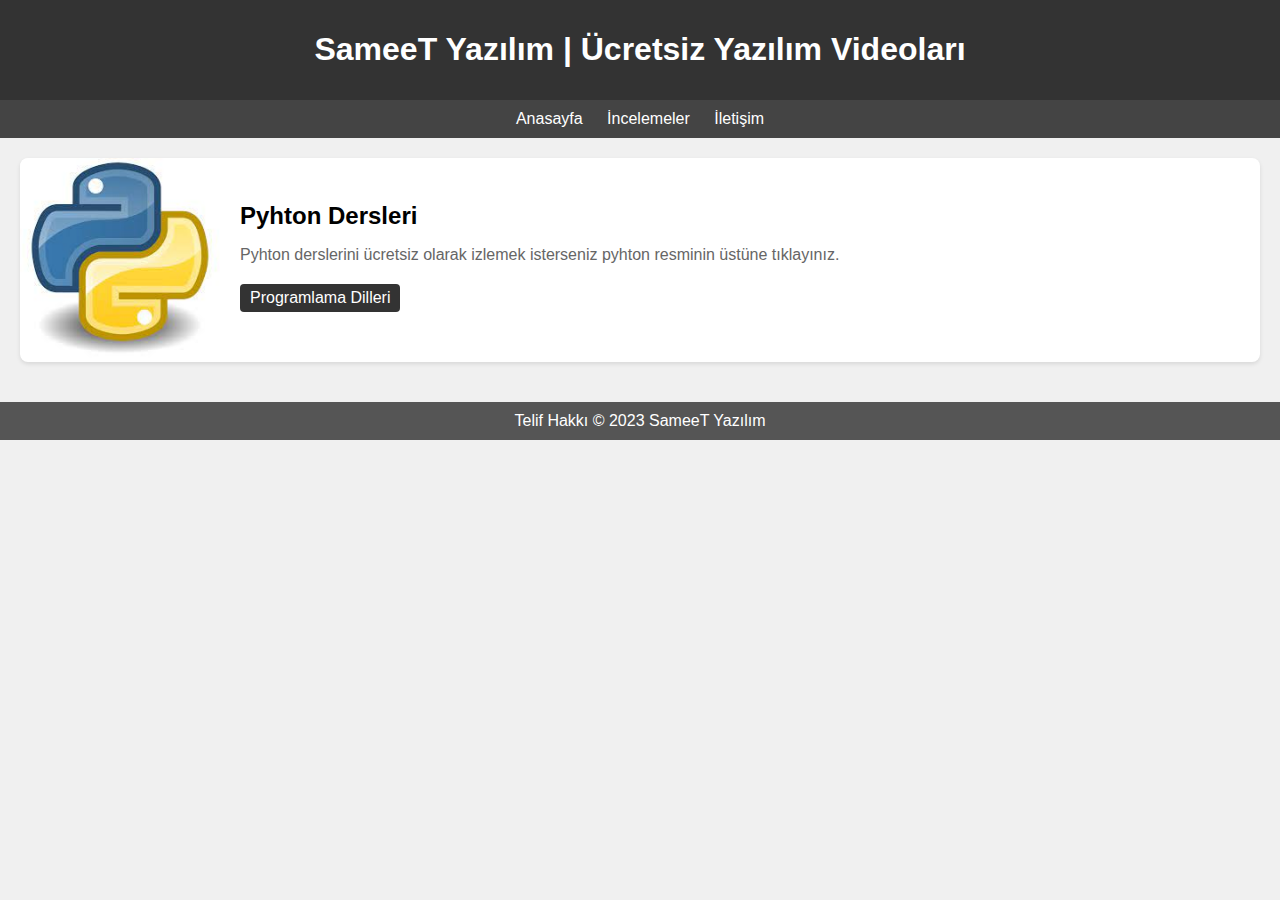
<file: index.html>
<!DOCTYPE html>
<html>
<head>
    <meta charset="UTF-8">
    <title>SameeT | Siber Güvenlik</title>
    <style>
        /* Your CSS styles go here */
        body {
            font-family: Arial, sans-serif;
            margin: 0;
            padding: 0;
            background-color: #f0f0f0;
        }
        header {
            background-color: #333;
            color: #fff;
            padding: 10px;
            text-align: center;
        }
        nav {
            background-color: #444;
            color: #fff;
            padding: 10px;
            text-align: center;
        }
        nav a {
            color: #fff;
            text-decoration: none;
            padding: 5px 10px;
            transition: 0.3s;
        }
        nav a:hover {
            background-color: #555;
        }
        section {
            padding: 20px;
        }
        .anime-card {
            display: flex;
            background-color: #fff;
            border-radius: 8px;
            box-shadow: 0 2px 4px rgba(0, 0, 0, 0.1);
            margin-bottom: 20px;
            overflow: hidden;
        }
        .anime-thumbnail {
            max-width: 200px;
            height: auto;
            border-radius: 8px 0 0 8px;
        }
        .anime-details {
            padding: 20px;
        }
        .anime-title {
            font-size: 24px;
            margin-bottom: 10px;
        }
        .anime-description {
            color: #666;
            margin-bottom: 20px;
        }
        .anime-rating {
            background-color: #333;
            color: #fff;
            padding: 5px 10px;
            border-radius: 4px;
            display: inline-block;
        }
        .footer {
            background-color: #555;
            color: #fff;
            padding: 10px;
            text-align: center;
        }
        .footer p {
            margin: 0;
        }
        .header__logo {
            background-color: #444; /* Add the desired background color here */
            padding: 10px;
            text-align: center;
            border-radius: 8px;
            position: absolute;
            top: 10px;
            left: 10px;
        }
        .header__logo img {
            max-width: 150px;
            height: auto;
        }
    </style>
</head>
<body>
    <header>
        <h1>SameeT Yazılım | Ücretsiz Yazılım Videoları</h1>
    </header>
    <nav>
        <a href="index.html">Anasayfa</a>
        <a href="incelemeler.html">İncelemeler</a>
        <a href="iletişim.html">İletişim</a>
    </nav>
    <section>
        <div class="anime-card">
            <a href="./pyhton/pyhton_1.html"><img class="anime-thumbnail" src="./img/indir.jpg" alt="Anime 1"></a>
            <div class="anime-details">
                <h3 class="anime-title">Pyhton Dersleri</h3>
                <p class="anime-description">Pyhton derslerini ücretsiz olarak izlemek isterseniz pyhton resminin üstüne tıklayınız.</p>
                <span class="anime-rating">Programlama Dilleri</span>
            </div>
        </div>
        <!-- Add more anime cards -->
    </section>
    
    <div class="footer">
        <p>Telif Hakkı © 2023 SameeT Yazılım
</file>
